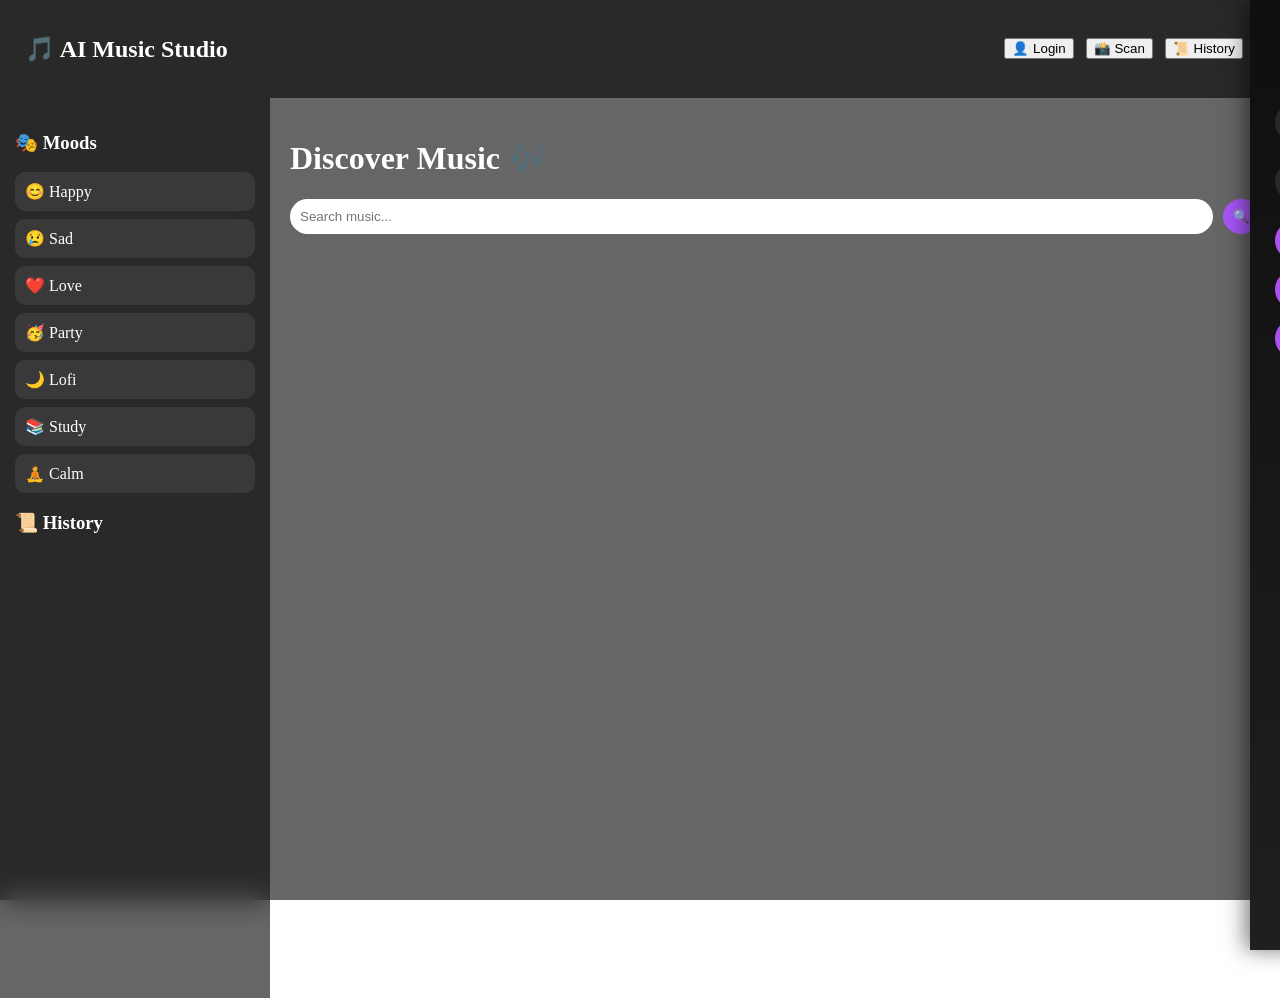
<file: index.html>
<!DOCTYPE html>
<html>
<head>
  <title>AI Music Pro</title>
  <link rel="stylesheet" href="style.css">
</head>

<body>

<!-- AUTH -->
<div id="authPanel" class="auth-panel">
  <h2>🎧 Login</h2>

  <input id="username" placeholder="Username">
  <input id="password" type="password" placeholder="Password">

  <button onclick="login()">Login</button>
  <button onclick="register()">Register</button>
  <button onclick="toggleAuth()">Close ✖</button>
</div>

<!-- TOP BAR -->
<div class="topbar">
  <h2>🎵 AI Music Studio</h2>

  <div class="top-actions">
    <button onclick="toggleAuth()">👤 Login</button>
    <button onclick="window.location.href='scan.html'">📸 Scan</button>
    <button onclick="window.location.href='history.html'">📜 History</button>

    <!-- PREMIUM PROFILE -->
    <div id="profileBox"></div>
  </div>
</div>

<!-- MAIN APP -->
<div class="container">

  <!-- SIDEBAR -->
  <div class="sidebar">

    <h3>🎭 Moods</h3>

    <div class="mood">
      <div onclick="getMood('happy')">😊 Happy</div>
      <div onclick="getMood('sad')">😢 Sad</div>
      <div onclick="getMood('love')">❤️ Love</div>
      <div onclick="getMood('party')">🥳 Party</div>
      <div onclick="getMood('lofi')">🌙 Lofi</div>
      <div onclick="getMood('study')">📚 Study</div>
      <div onclick="getMood('calm')">🧘 Calm</div>
      <h3 onclick="goToHistory()" style="cursor:pointer;">📜 History</h3>
    </div>

  </div>

  <!-- MAIN -->
  <div class="main">

    <h1>Discover Music 🎶</h1>

    <div class="search">
      <input id="searchInput" placeholder="Search music..." />
      <button onclick="searchSong()">🔍</button>
    </div>

    <div id="player"></div>

  </div>

</div>

<script src="script.js"></script>
</body>
</html>
</file>
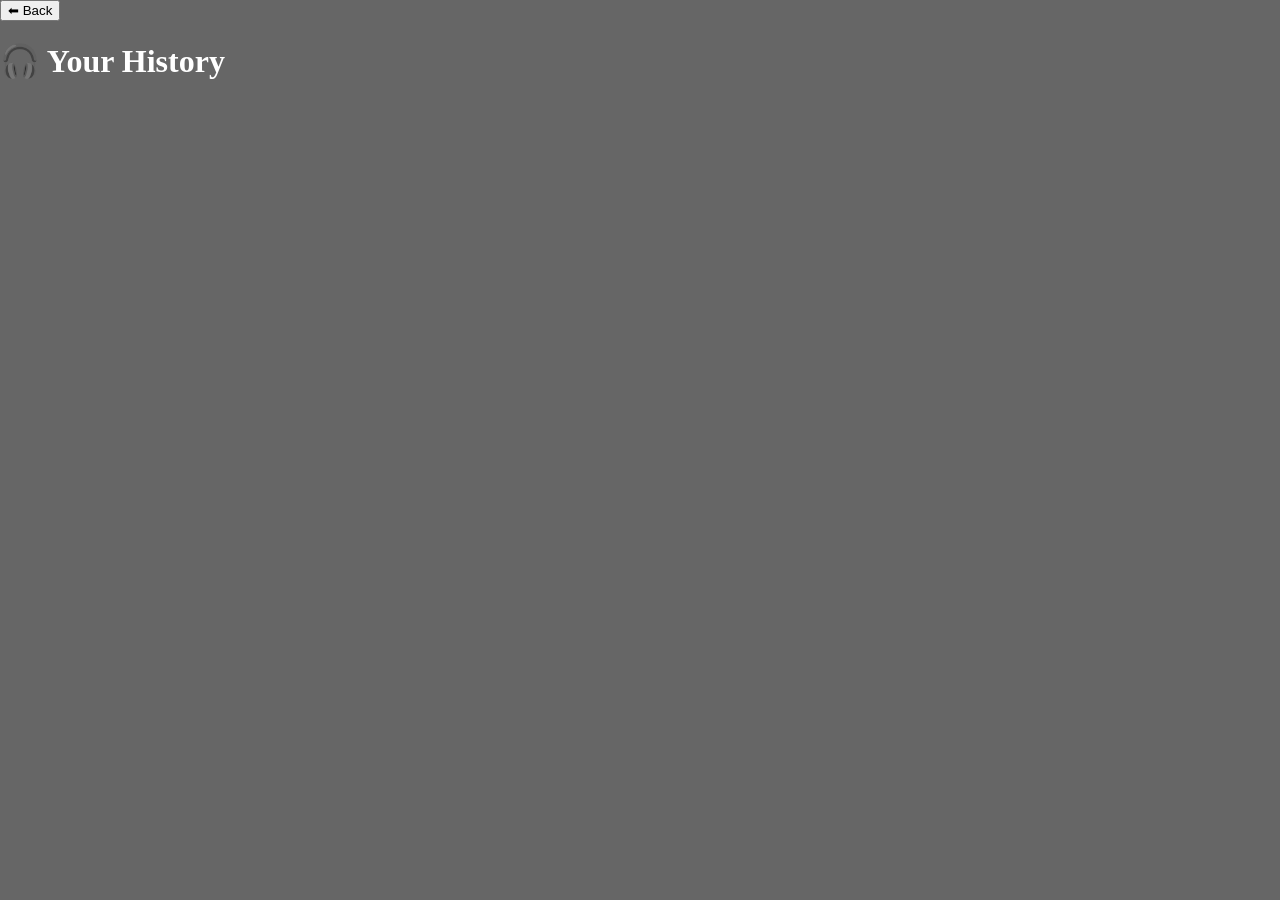
<file: history.html>
<!DOCTYPE html>
<html>
<head>
  <title>History</title>
  <link rel="stylesheet" href="style.css">
</head>

<body>

<button onclick="goBack()">⬅ Back</button>

<h1>🎧 Your History</h1>

<div id="historyPage"></div>

<script src="script.js"></script>
</body>
</html>
</file>
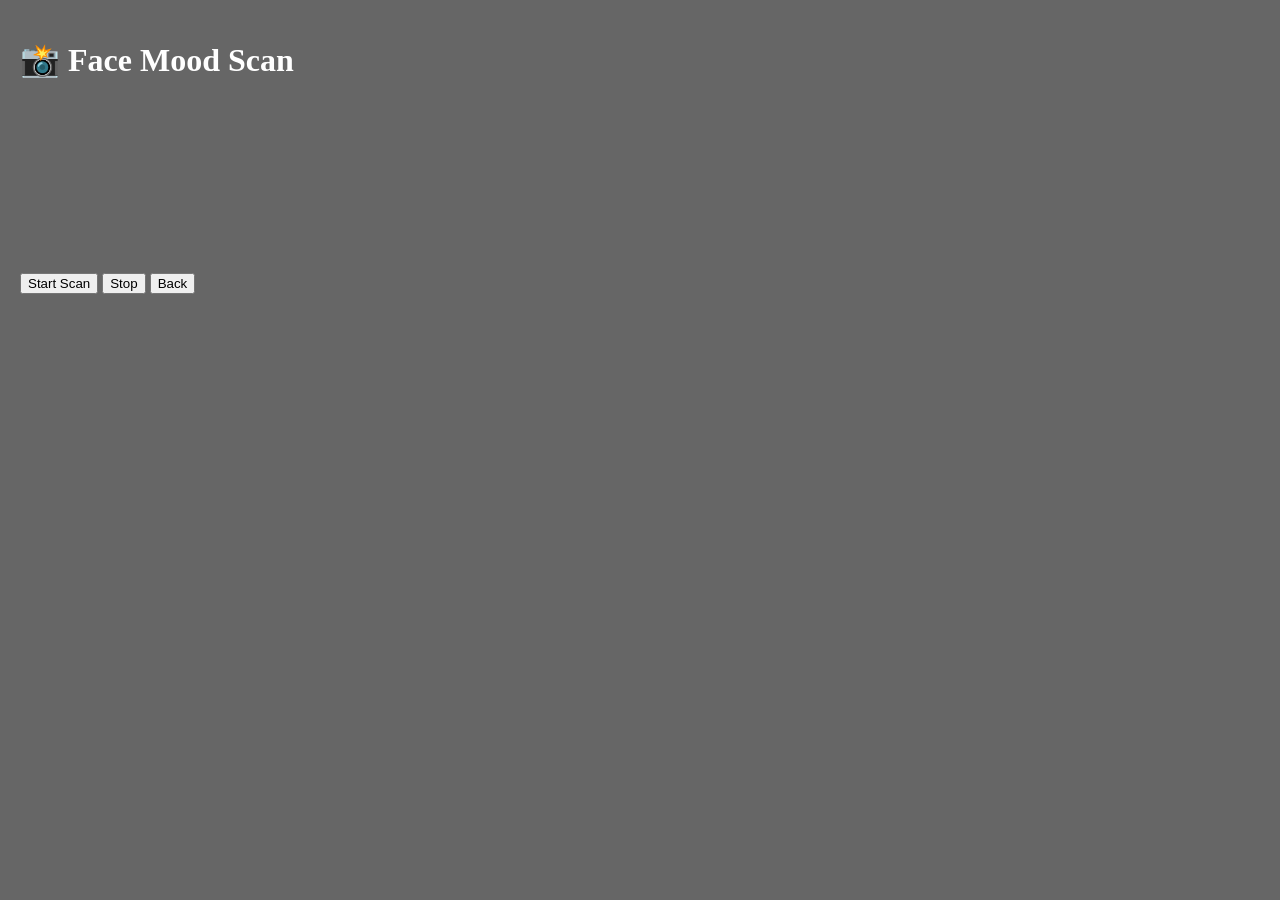
<file: scan.html>
<!DOCTYPE html>
<html>
<head>
  <title>Scan Mood</title>
  <link rel="stylesheet" href="style.css">
</head>

<body>

<div class="main">
  <h1>📸 Face Mood Scan</h1>

  <video id="video" autoplay playsinline style="width:300px;border-radius:10px;"></video>

  <br><br>

  <button onclick="startCamera()">Start Scan</button>
  <button onclick="stopCamera()">Stop</button>
  <button onclick="window.location.href='index.html'">Back</button>
</div>

<script src="script.js"></script>
</body>
</html>
</file>
<file: style.css>
body{
  margin:0;
  font-family:Segoe UI;
  background:url("https://images.unsplash.com/photo-1493225457124-a3eb161ffa5f");
  background-size:cover;
  background-position:center;
  color:white;
}

/* overlay fix */
body::before{
  content:"";
  position:fixed;
  inset:0;
  background:rgba(0,0,0,0.6);
  z-index:-1;
  pointer-events:none;
}

/* layout */
.container{
  display:flex;
  height:100vh;
}

/* sidebar */
.sidebar{
  width:240px;
  background:rgba(0,0,0,0.6);
  backdrop-filter:blur(15px);
  padding:15px;
}

/* mood */
.mood div{
  padding:10px;
  margin:8px 0;
  background:rgba(255,255,255,0.08);
  border-radius:10px;
  cursor:pointer;
  transition:0.3s;
}

.mood div:hover{
  background:#a855f7;
  transform:scale(1.05);
}

/* history */
#historyList li{
  list-style:none;
  padding:8px;
  margin:6px 0;
  background:rgba(255,255,255,0.05);
  border-radius:8px;
  cursor:pointer;
}

#historyList li:hover{
  background:#1db954;
}

/* main */
.main{
  flex:1;
  padding:20px;
}

/* search */
.search{
  display:flex;
  gap:10px;
}

.search input{
  flex:1;
  padding:10px;
  border-radius:20px;
  border:none;
}

.search button{
  border:none;
  border-radius:50%;
  padding:10px;
  background:#a855f7;
  color:white;
}

/* cards */
#player{
  display:grid;
  grid-template-columns:repeat(auto-fit,minmax(200px,1fr));
  gap:15px;
}

.card{
  background:rgba(255,255,255,0.08);
  padding:10px;
  border-radius:12px;
  cursor:pointer;
  transition:0.3s;
}

.card:hover{
  transform:scale(1.05);
  box-shadow:0 0 15px #a855f7;
}

.card img{
  width:100%;
  border-radius:10px;
}

/* player bar */
.player-bar{
  position:fixed;
  bottom:0;
  width:100%;
  height:70px;
  background:rgba(20,20,20,0.95);
  display:flex;
  justify-content:space-between;
  align-items:center;
  padding:0 20px;
}

/* scan button */
.scan-btn{
  position:fixed;
  top:20px;
  right:20px;
  padding:15px;
  border-radius:50%;
  background:#a855f7;
  color:white;
}

/* login */
.auth-panel{
  position:fixed;
  right:-300px;
  top:0;
  width:280px;
  height:100%;
  background:black;
  padding:20px;
  transition:0.4s;
}

.auth-panel.active{
  right:0;
}
#historyPage{
  display:grid;
  grid-template-columns:repeat(auto-fit,minmax(250px,1fr));
  gap:15px;
  padding:20px;
}

#historyPage .card{
  background:rgba(255,255,255,0.08);
  padding:15px;
  border-radius:12px;
  cursor:pointer;
  transition:0.3s;
}

#historyPage .card:hover{
  background:#a855f7;
  transform:scale(1.05);
}
/* 🔐 MODERN LOGIN */
.auth-panel{
  position:fixed;
  right:-320px;
  top:0;
  width:300px;
  height:100%;
  background:linear-gradient(180deg,#0f0f0f,#1f1f1f);
  padding:25px;
  transition:0.4s;
  z-index:999;
  box-shadow:-5px 0 20px rgba(0,0,0,0.5);
}

.auth-panel.active{
  right:0;
}

/* heading */
.auth-panel h2{
  text-align:center;
  margin-bottom:20px;
  background:linear-gradient(45deg,#a855f7,#ff00cc);
  -webkit-background-clip:text;
  color:transparent;
}

/* inputs */
.auth-panel input{
  width:100%;
  padding:12px;
  margin:10px 0;
  border:none;
  border-radius:25px;
  outline:none;
  background:rgba(255,255,255,0.1);
  color:white;
}

/* buttons */
.auth-panel button{
  width:100%;
  padding:12px;
  margin-top:10px;
  border:none;
  border-radius:25px;
  background:linear-gradient(45deg,#a855f7,#ff00cc);
  color:white;
  cursor:pointer;
  transition:0.3s;
}

.auth-panel button:hover{
  transform:scale(1.05);
}
/* ===== PREMIUM TOPBAR ===== */
.topbar{
  display:flex;
  justify-content:space-between;
  align-items:center;
  padding:15px 25px;
  background:rgba(0,0,0,0.6);
  backdrop-filter:blur(15px);
}

/* ACTIONS */
.top-actions{
  display:flex;
  align-items:center;
  gap:12px;
}

/* PROFILE */
.profile{
  position:relative;
  cursor:pointer;
}

/* AVATAR PREMIUM */
.avatar{
  width:42px;
  height:42px;
  border-radius:50%;
  background:linear-gradient(45deg,#a855f7,#ff00cc);
  display:flex;
  align-items:center;
  justify-content:center;
  font-weight:bold;
  font-size:18px;
  box-shadow:0 0 10px #a855f7;
  transition:0.3s;
}

.avatar:hover{
  transform:scale(1.1);
}

/* DROPDOWN */
.dropdown{
  position:absolute;
  top:55px;
  right:0;
  background:rgba(20,20,20,0.95);
  backdrop-filter:blur(10px);
  padding:10px;
  border-radius:12px;
  display:none;
  min-width:150px;
  box-shadow:0 0 15px rgba(0,0,0,0.5);
}

.dropdown p{
  padding:5px;
  font-size:14px;
}

/* BUTTON */
.dropdown button{
  width:100%;
  padding:8px;
  border:none;
  border-radius:8px;
  background:linear-gradient(45deg,#a855f7,#ff00cc);
  color:white;
  cursor:pointer;
  margin-top:5px;
}

.dropdown button:hover{
  transform:scale(1.05);
}

/* SHOW */
.profile.active .dropdown{
  display:block;
}
</file>
